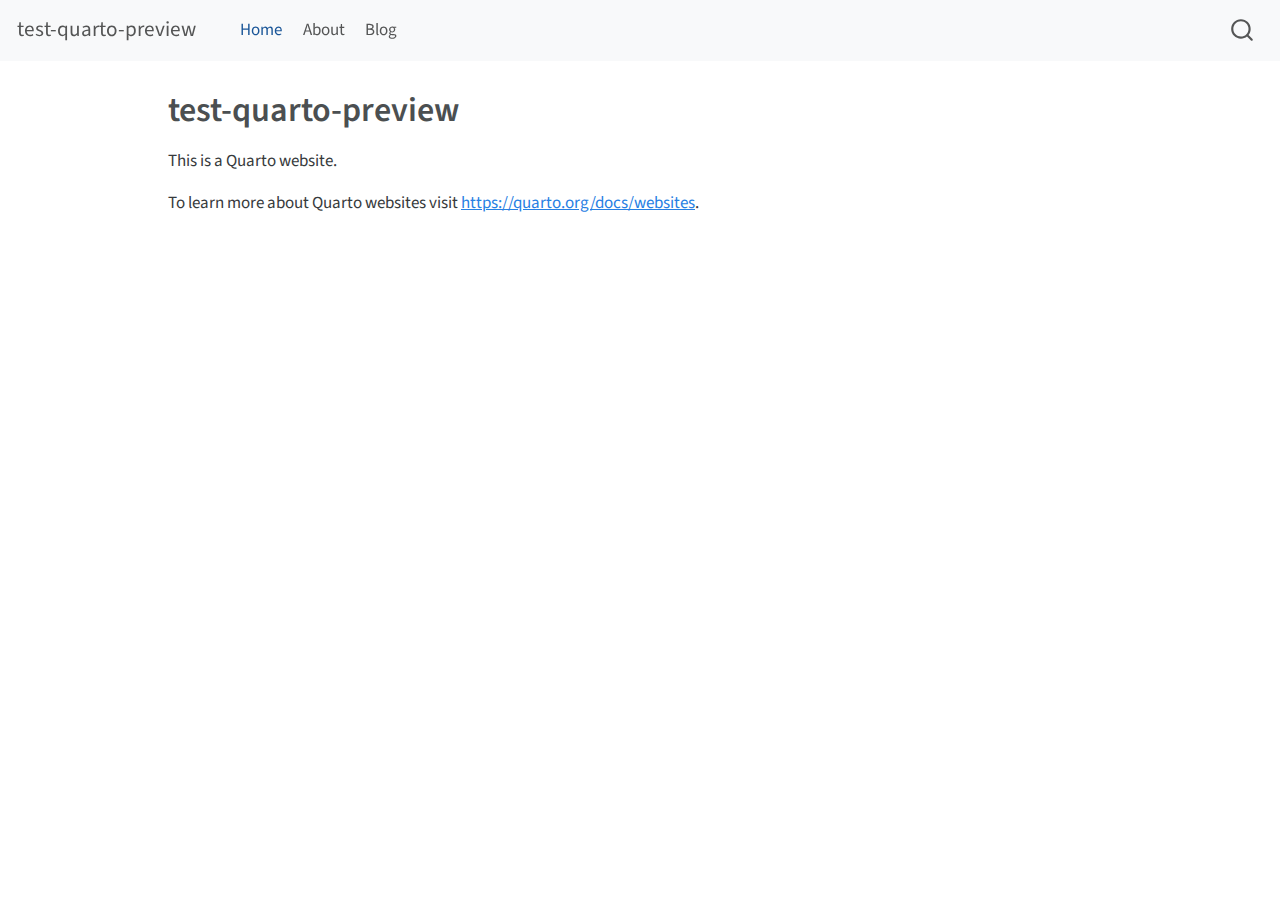
<file: index.html>
<!DOCTYPE html>
<html xmlns="http://www.w3.org/1999/xhtml" lang="en" xml:lang="en"><head>

<meta charset="utf-8">
<meta name="generator" content="quarto-1.4.30">

<meta name="viewport" content="width=device-width, initial-scale=1.0, user-scalable=yes">


<title>test-quarto-preview</title>
<style>
code{white-space: pre-wrap;}
span.smallcaps{font-variant: small-caps;}
div.columns{display: flex; gap: min(4vw, 1.5em);}
div.column{flex: auto; overflow-x: auto;}
div.hanging-indent{margin-left: 1.5em; text-indent: -1.5em;}
ul.task-list{list-style: none;}
ul.task-list li input[type="checkbox"] {
  width: 0.8em;
  margin: 0 0.8em 0.2em -1em; /* quarto-specific, see https://github.com/quarto-dev/quarto-cli/issues/4556 */ 
  vertical-align: middle;
}
</style>


<script src="site_libs/quarto-nav/quarto-nav.js"></script>
<script src="site_libs/quarto-nav/headroom.min.js"></script>
<script src="site_libs/clipboard/clipboard.min.js"></script>
<script src="site_libs/quarto-search/autocomplete.umd.js"></script>
<script src="site_libs/quarto-search/fuse.min.js"></script>
<script src="site_libs/quarto-search/quarto-search.js"></script>
<meta name="quarto:offset" content="./">
<script src="site_libs/quarto-html/quarto.js"></script>
<script src="site_libs/quarto-html/popper.min.js"></script>
<script src="site_libs/quarto-html/tippy.umd.min.js"></script>
<script src="site_libs/quarto-html/anchor.min.js"></script>
<link href="site_libs/quarto-html/tippy.css" rel="stylesheet">
<link href="site_libs/quarto-html/quarto-syntax-highlighting.css" rel="stylesheet" id="quarto-text-highlighting-styles">
<script src="site_libs/bootstrap/bootstrap.min.js"></script>
<link href="site_libs/bootstrap/bootstrap-icons.css" rel="stylesheet">
<link href="site_libs/bootstrap/bootstrap.min.css" rel="stylesheet" id="quarto-bootstrap" data-mode="light">
<script id="quarto-search-options" type="application/json">{
  "location": "navbar",
  "copy-button": false,
  "collapse-after": 3,
  "panel-placement": "end",
  "type": "overlay",
  "limit": 20,
  "language": {
    "search-no-results-text": "No results",
    "search-matching-documents-text": "matching documents",
    "search-copy-link-title": "Copy link to search",
    "search-hide-matches-text": "Hide additional matches",
    "search-more-match-text": "more match in this document",
    "search-more-matches-text": "more matches in this document",
    "search-clear-button-title": "Clear",
    "search-detached-cancel-button-title": "Cancel",
    "search-submit-button-title": "Submit"
  }
}</script>


<link rel="stylesheet" href="styles.css">
</head>

<body class="nav-fixed">

<div id="quarto-search-results"></div>
  <header id="quarto-header" class="headroom fixed-top">
    <nav class="navbar navbar-expand-lg navbar-dark ">
      <div class="navbar-container container-fluid">
      <div class="navbar-brand-container">
    <a class="navbar-brand" href="./index.html">
    <span class="navbar-title">test-quarto-preview</span>
    </a>
  </div>
            <div id="quarto-search" class="" title="Search"></div>
          <button class="navbar-toggler" type="button" data-bs-toggle="collapse" data-bs-target="#navbarCollapse" aria-controls="navbarCollapse" aria-expanded="false" aria-label="Toggle navigation" onclick="if (window.quartoToggleHeadroom) { window.quartoToggleHeadroom(); }">
  <span class="navbar-toggler-icon"></span>
</button>
          <div class="collapse navbar-collapse" id="navbarCollapse">
            <ul class="navbar-nav navbar-nav-scroll me-auto">
  <li class="nav-item">
    <a class="nav-link active" href="./index.html" rel="" target="" aria-current="page">
 <span class="menu-text">Home</span></a>
  </li>  
  <li class="nav-item">
    <a class="nav-link" href="./about.html" rel="" target="">
 <span class="menu-text">About</span></a>
  </li>  
  <li class="nav-item">
    <a class="nav-link" href="./blog.html" rel="" target="">
 <span class="menu-text">Blog</span></a>
  </li>  
</ul>
            <div class="quarto-navbar-tools ms-auto">
</div>
          </div> <!-- /navcollapse -->
      </div> <!-- /container-fluid -->
    </nav>
</header>
<!-- content -->
<div id="quarto-content" class="quarto-container page-columns page-rows-contents page-layout-article page-navbar">
<!-- sidebar -->
<!-- margin-sidebar -->
    <div id="quarto-margin-sidebar" class="sidebar margin-sidebar">
        
    </div>
<!-- main -->
<main class="content" id="quarto-document-content">

<header id="title-block-header" class="quarto-title-block default">
<div class="quarto-title">
<h1 class="title">test-quarto-preview</h1>
</div>



<div class="quarto-title-meta">

    
  
    
  </div>
  

</header>

<p>This is a Quarto website.</p>
<p>To learn more about Quarto websites visit <a href="https://quarto.org/docs/websites" class="uri">https://quarto.org/docs/websites</a>.</p>



</main> <!-- /main -->
<script id="quarto-html-after-body" type="application/javascript">
window.document.addEventListener("DOMContentLoaded", function (event) {
  const toggleBodyColorMode = (bsSheetEl) => {
    const mode = bsSheetEl.getAttribute("data-mode");
    const bodyEl = window.document.querySelector("body");
    if (mode === "dark") {
      bodyEl.classList.add("quarto-dark");
      bodyEl.classList.remove("quarto-light");
    } else {
      bodyEl.classList.add("quarto-light");
      bodyEl.classList.remove("quarto-dark");
    }
  }
  const toggleBodyColorPrimary = () => {
    const bsSheetEl = window.document.querySelector("link#quarto-bootstrap");
    if (bsSheetEl) {
      toggleBodyColorMode(bsSheetEl);
    }
  }
  toggleBodyColorPrimary();  
  const icon = "";
  const anchorJS = new window.AnchorJS();
  anchorJS.options = {
    placement: 'right',
    icon: icon
  };
  anchorJS.add('.anchored');
  const isCodeAnnotation = (el) => {
    for (const clz of el.classList) {
      if (clz.startsWith('code-annotation-')) {                     
        return true;
      }
    }
    return false;
  }
  const clipboard = new window.ClipboardJS('.code-copy-button', {
    text: function(trigger) {
      const codeEl = trigger.previousElementSibling.cloneNode(true);
      for (const childEl of codeEl.children) {
        if (isCodeAnnotation(childEl)) {
          childEl.remove();
        }
      }
      return codeEl.innerText;
    }
  });
  clipboard.on('success', function(e) {
    // button target
    const button = e.trigger;
    // don't keep focus
    button.blur();
    // flash "checked"
    button.classList.add('code-copy-button-checked');
    var currentTitle = button.getAttribute("title");
    button.setAttribute("title", "Copied!");
    let tooltip;
    if (window.bootstrap) {
      button.setAttribute("data-bs-toggle", "tooltip");
      button.setAttribute("data-bs-placement", "left");
      button.setAttribute("data-bs-title", "Copied!");
      tooltip = new bootstrap.Tooltip(button, 
        { trigger: "manual", 
          customClass: "code-copy-button-tooltip",
          offset: [0, -8]});
      tooltip.show();    
    }
    setTimeout(function() {
      if (tooltip) {
        tooltip.hide();
        button.removeAttribute("data-bs-title");
        button.removeAttribute("data-bs-toggle");
        button.removeAttribute("data-bs-placement");
      }
      button.setAttribute("title", currentTitle);
      button.classList.remove('code-copy-button-checked');
    }, 1000);
    // clear code selection
    e.clearSelection();
  });
  function tippyHover(el, contentFn) {
    const config = {
      allowHTML: true,
      content: contentFn,
      maxWidth: 500,
      delay: 100,
      arrow: false,
      appendTo: function(el) {
          return el.parentElement;
      },
      interactive: true,
      interactiveBorder: 10,
      theme: 'quarto',
      placement: 'bottom-start'
    };
    window.tippy(el, config); 
  }
  const noterefs = window.document.querySelectorAll('a[role="doc-noteref"]');
  for (var i=0; i<noterefs.length; i++) {
    const ref = noterefs[i];
    tippyHover(ref, function() {
      // use id or data attribute instead here
      let href = ref.getAttribute('data-footnote-href') || ref.getAttribute('href');
      try { href = new URL(href).hash; } catch {}
      const id = href.replace(/^#\/?/, "");
      const note = window.document.getElementById(id);
      return note.innerHTML;
    });
  }
  const xrefs = window.document.querySelectorAll('a.quarto-xref');
  for (var i=0; i<xrefs.length; i++) {
    const xref = xrefs[i];
    tippyHover(xref, function() {
      let href = xref.getAttribute('href');
      try { href = new URL(href).hash; } catch {}
      const id = href.replace(/^#\/?/, "");
      const note = window.document.getElementById(id);
      if (id.startsWith('sec-')) {
        // Special case sections, only their first couple elements
        const container = document.createElement("div");
        if (note.children.length > 2) {
          for (let i = 0; i < 2; i++) {
            container.appendChild(note.children[i].cloneNode(true));
          }
          return container.innerHTML
        } else {
          return note.innerHTML;
        }
      } else {
        return note.innerHTML;
      }
    });
  }
      let selectedAnnoteEl;
      const selectorForAnnotation = ( cell, annotation) => {
        let cellAttr = 'data-code-cell="' + cell + '"';
        let lineAttr = 'data-code-annotation="' +  annotation + '"';
        const selector = 'span[' + cellAttr + '][' + lineAttr + ']';
        return selector;
      }
      const selectCodeLines = (annoteEl) => {
        const doc = window.document;
        const targetCell = annoteEl.getAttribute("data-target-cell");
        const targetAnnotation = annoteEl.getAttribute("data-target-annotation");
        const annoteSpan = window.document.querySelector(selectorForAnnotation(targetCell, targetAnnotation));
        const lines = annoteSpan.getAttribute("data-code-lines").split(",");
        const lineIds = lines.map((line) => {
          return targetCell + "-" + line;
        })
        let top = null;
        let height = null;
        let parent = null;
        if (lineIds.length > 0) {
            //compute the position of the single el (top and bottom and make a div)
            const el = window.document.getElementById(lineIds[0]);
            top = el.offsetTop;
            height = el.offsetHeight;
            parent = el.parentElement.parentElement;
          if (lineIds.length > 1) {
            const lastEl = window.document.getElementById(lineIds[lineIds.length - 1]);
            const bottom = lastEl.offsetTop + lastEl.offsetHeight;
            height = bottom - top;
          }
          if (top !== null && height !== null && parent !== null) {
            // cook up a div (if necessary) and position it 
            let div = window.document.getElementById("code-annotation-line-highlight");
            if (div === null) {
              div = window.document.createElement("div");
              div.setAttribute("id", "code-annotation-line-highlight");
              div.style.position = 'absolute';
              parent.appendChild(div);
            }
            div.style.top = top - 2 + "px";
            div.style.height = height + 4 + "px";
            let gutterDiv = window.document.getElementById("code-annotation-line-highlight-gutter");
            if (gutterDiv === null) {
              gutterDiv = window.document.createElement("div");
              gutterDiv.setAttribute("id", "code-annotation-line-highlight-gutter");
              gutterDiv.style.position = 'absolute';
              const codeCell = window.document.getElementById(targetCell);
              const gutter = codeCell.querySelector('.code-annotation-gutter');
              gutter.appendChild(gutterDiv);
            }
            gutterDiv.style.top = top - 2 + "px";
            gutterDiv.style.height = height + 4 + "px";
          }
          selectedAnnoteEl = annoteEl;
        }
      };
      const unselectCodeLines = () => {
        const elementsIds = ["code-annotation-line-highlight", "code-annotation-line-highlight-gutter"];
        elementsIds.forEach((elId) => {
          const div = window.document.getElementById(elId);
          if (div) {
            div.remove();
          }
        });
        selectedAnnoteEl = undefined;
      };
      // Attach click handler to the DT
      const annoteDls = window.document.querySelectorAll('dt[data-target-cell]');
      for (const annoteDlNode of annoteDls) {
        annoteDlNode.addEventListener('click', (event) => {
          const clickedEl = event.target;
          if (clickedEl !== selectedAnnoteEl) {
            unselectCodeLines();
            const activeEl = window.document.querySelector('dt[data-target-cell].code-annotation-active');
            if (activeEl) {
              activeEl.classList.remove('code-annotation-active');
            }
            selectCodeLines(clickedEl);
            clickedEl.classList.add('code-annotation-active');
          } else {
            // Unselect the line
            unselectCodeLines();
            clickedEl.classList.remove('code-annotation-active');
          }
        });
      }
  const findCites = (el) => {
    const parentEl = el.parentElement;
    if (parentEl) {
      const cites = parentEl.dataset.cites;
      if (cites) {
        return {
          el,
          cites: cites.split(' ')
        };
      } else {
        return findCites(el.parentElement)
      }
    } else {
      return undefined;
    }
  };
  var bibliorefs = window.document.querySelectorAll('a[role="doc-biblioref"]');
  for (var i=0; i<bibliorefs.length; i++) {
    const ref = bibliorefs[i];
    const citeInfo = findCites(ref);
    if (citeInfo) {
      tippyHover(citeInfo.el, function() {
        var popup = window.document.createElement('div');
        citeInfo.cites.forEach(function(cite) {
          var citeDiv = window.document.createElement('div');
          citeDiv.classList.add('hanging-indent');
          citeDiv.classList.add('csl-entry');
          var biblioDiv = window.document.getElementById('ref-' + cite);
          if (biblioDiv) {
            citeDiv.innerHTML = biblioDiv.innerHTML;
          }
          popup.appendChild(citeDiv);
        });
        return popup.innerHTML;
      });
    }
  }
});
</script>
</div> <!-- /content -->



</body></html>
</file>
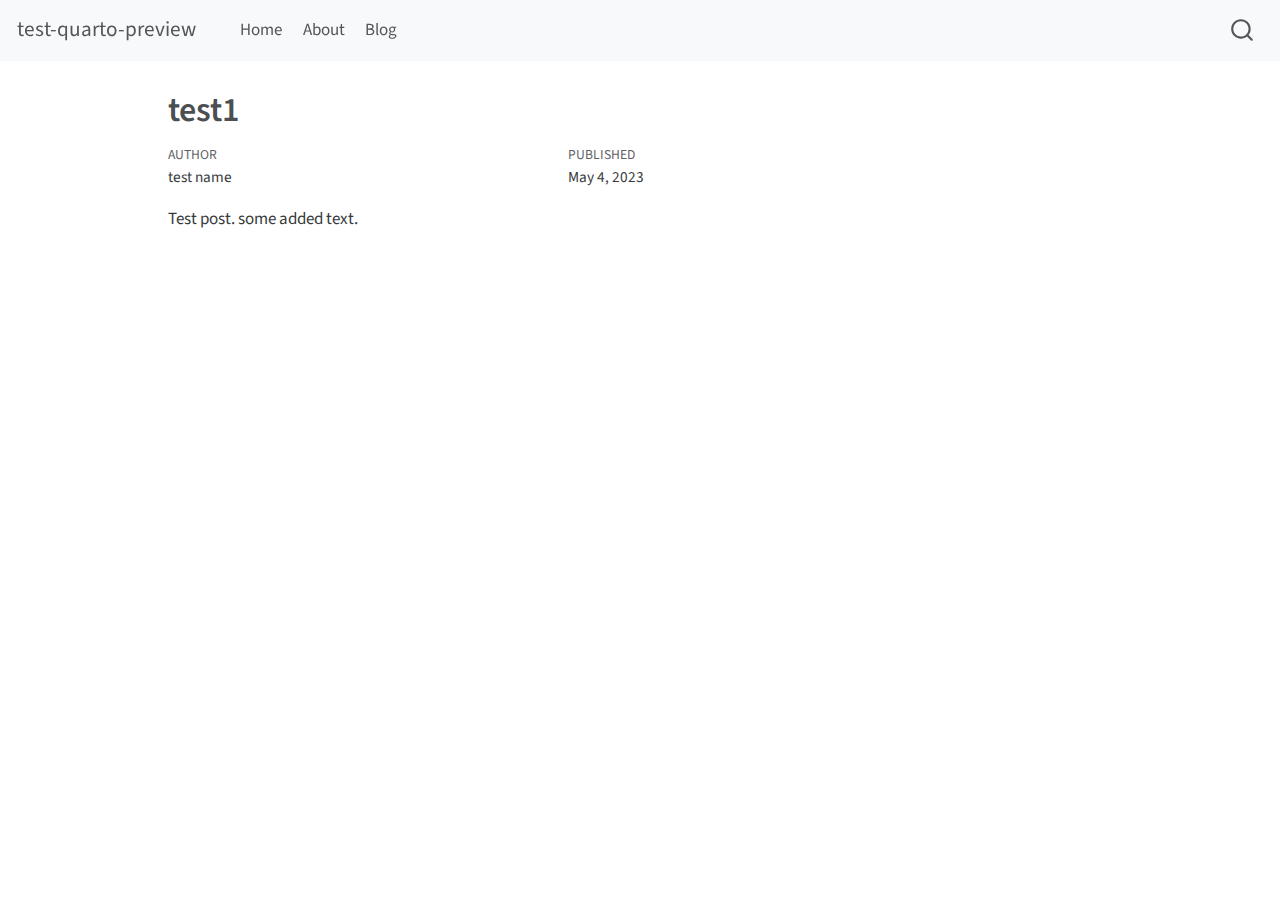
<file: posts/testpost/index.html>
<!DOCTYPE html>
<html xmlns="http://www.w3.org/1999/xhtml" lang="en" xml:lang="en"><head>

<meta charset="utf-8">
<meta name="generator" content="quarto-1.4.30">

<meta name="viewport" content="width=device-width, initial-scale=1.0, user-scalable=yes">

<meta name="author" content="test name">
<meta name="dcterms.date" content="2023-05-04">

<title>test-quarto-preview - test1</title>
<style>
code{white-space: pre-wrap;}
span.smallcaps{font-variant: small-caps;}
div.columns{display: flex; gap: min(4vw, 1.5em);}
div.column{flex: auto; overflow-x: auto;}
div.hanging-indent{margin-left: 1.5em; text-indent: -1.5em;}
ul.task-list{list-style: none;}
ul.task-list li input[type="checkbox"] {
  width: 0.8em;
  margin: 0 0.8em 0.2em -1em; /* quarto-specific, see https://github.com/quarto-dev/quarto-cli/issues/4556 */ 
  vertical-align: middle;
}
</style>


<script src="../../site_libs/quarto-nav/quarto-nav.js"></script>
<script src="../../site_libs/quarto-nav/headroom.min.js"></script>
<script src="../../site_libs/clipboard/clipboard.min.js"></script>
<script src="../../site_libs/quarto-search/autocomplete.umd.js"></script>
<script src="../../site_libs/quarto-search/fuse.min.js"></script>
<script src="../../site_libs/quarto-search/quarto-search.js"></script>
<meta name="quarto:offset" content="../../">
<script src="../../site_libs/quarto-html/quarto.js"></script>
<script src="../../site_libs/quarto-html/popper.min.js"></script>
<script src="../../site_libs/quarto-html/tippy.umd.min.js"></script>
<script src="../../site_libs/quarto-html/anchor.min.js"></script>
<link href="../../site_libs/quarto-html/tippy.css" rel="stylesheet">
<link href="../../site_libs/quarto-html/quarto-syntax-highlighting.css" rel="stylesheet" id="quarto-text-highlighting-styles">
<script src="../../site_libs/bootstrap/bootstrap.min.js"></script>
<link href="../../site_libs/bootstrap/bootstrap-icons.css" rel="stylesheet">
<link href="../../site_libs/bootstrap/bootstrap.min.css" rel="stylesheet" id="quarto-bootstrap" data-mode="light">
<script id="quarto-search-options" type="application/json">{
  "location": "navbar",
  "copy-button": false,
  "collapse-after": 3,
  "panel-placement": "end",
  "type": "overlay",
  "limit": 20,
  "language": {
    "search-no-results-text": "No results",
    "search-matching-documents-text": "matching documents",
    "search-copy-link-title": "Copy link to search",
    "search-hide-matches-text": "Hide additional matches",
    "search-more-match-text": "more match in this document",
    "search-more-matches-text": "more matches in this document",
    "search-clear-button-title": "Clear",
    "search-detached-cancel-button-title": "Cancel",
    "search-submit-button-title": "Submit"
  }
}</script>


<link rel="stylesheet" href="../../styles.css">
</head>

<body class="nav-fixed">

<div id="quarto-search-results"></div>
  <header id="quarto-header" class="headroom fixed-top">
    <nav class="navbar navbar-expand-lg navbar-dark ">
      <div class="navbar-container container-fluid">
      <div class="navbar-brand-container">
    <a class="navbar-brand" href="../../index.html">
    <span class="navbar-title">test-quarto-preview</span>
    </a>
  </div>
            <div id="quarto-search" class="" title="Search"></div>
          <button class="navbar-toggler" type="button" data-bs-toggle="collapse" data-bs-target="#navbarCollapse" aria-controls="navbarCollapse" aria-expanded="false" aria-label="Toggle navigation" onclick="if (window.quartoToggleHeadroom) { window.quartoToggleHeadroom(); }">
  <span class="navbar-toggler-icon"></span>
</button>
          <div class="collapse navbar-collapse" id="navbarCollapse">
            <ul class="navbar-nav navbar-nav-scroll me-auto">
  <li class="nav-item">
    <a class="nav-link" href="../../index.html" rel="" target="">
 <span class="menu-text">Home</span></a>
  </li>  
  <li class="nav-item">
    <a class="nav-link" href="../../about.html" rel="" target="">
 <span class="menu-text">About</span></a>
  </li>  
  <li class="nav-item">
    <a class="nav-link" href="../../blog.html" rel="" target="">
 <span class="menu-text">Blog</span></a>
  </li>  
</ul>
            <div class="quarto-navbar-tools ms-auto">
</div>
          </div> <!-- /navcollapse -->
      </div> <!-- /container-fluid -->
    </nav>
</header>
<!-- content -->
<div id="quarto-content" class="quarto-container page-columns page-rows-contents page-layout-article page-navbar">
<!-- sidebar -->
<!-- margin-sidebar -->
    <div id="quarto-margin-sidebar" class="sidebar margin-sidebar">
        
    </div>
<!-- main -->
<main class="content" id="quarto-document-content">

<header id="title-block-header" class="quarto-title-block default">
<div class="quarto-title">
<h1 class="title">test1</h1>
</div>



<div class="quarto-title-meta">

    <div>
    <div class="quarto-title-meta-heading">Author</div>
    <div class="quarto-title-meta-contents">
             <p>test name </p>
          </div>
  </div>
    
    <div>
    <div class="quarto-title-meta-heading">Published</div>
    <div class="quarto-title-meta-contents">
      <p class="date">May 4, 2023</p>
    </div>
  </div>
  
    
  </div>
  

</header>

<p>Test post. some added text.</p>



</main> <!-- /main -->
<script id="quarto-html-after-body" type="application/javascript">
window.document.addEventListener("DOMContentLoaded", function (event) {
  const toggleBodyColorMode = (bsSheetEl) => {
    const mode = bsSheetEl.getAttribute("data-mode");
    const bodyEl = window.document.querySelector("body");
    if (mode === "dark") {
      bodyEl.classList.add("quarto-dark");
      bodyEl.classList.remove("quarto-light");
    } else {
      bodyEl.classList.add("quarto-light");
      bodyEl.classList.remove("quarto-dark");
    }
  }
  const toggleBodyColorPrimary = () => {
    const bsSheetEl = window.document.querySelector("link#quarto-bootstrap");
    if (bsSheetEl) {
      toggleBodyColorMode(bsSheetEl);
    }
  }
  toggleBodyColorPrimary();  
  const icon = "";
  const anchorJS = new window.AnchorJS();
  anchorJS.options = {
    placement: 'right',
    icon: icon
  };
  anchorJS.add('.anchored');
  const isCodeAnnotation = (el) => {
    for (const clz of el.classList) {
      if (clz.startsWith('code-annotation-')) {                     
        return true;
      }
    }
    return false;
  }
  const clipboard = new window.ClipboardJS('.code-copy-button', {
    text: function(trigger) {
      const codeEl = trigger.previousElementSibling.cloneNode(true);
      for (const childEl of codeEl.children) {
        if (isCodeAnnotation(childEl)) {
          childEl.remove();
        }
      }
      return codeEl.innerText;
    }
  });
  clipboard.on('success', function(e) {
    // button target
    const button = e.trigger;
    // don't keep focus
    button.blur();
    // flash "checked"
    button.classList.add('code-copy-button-checked');
    var currentTitle = button.getAttribute("title");
    button.setAttribute("title", "Copied!");
    let tooltip;
    if (window.bootstrap) {
      button.setAttribute("data-bs-toggle", "tooltip");
      button.setAttribute("data-bs-placement", "left");
      button.setAttribute("data-bs-title", "Copied!");
      tooltip = new bootstrap.Tooltip(button, 
        { trigger: "manual", 
          customClass: "code-copy-button-tooltip",
          offset: [0, -8]});
      tooltip.show();    
    }
    setTimeout(function() {
      if (tooltip) {
        tooltip.hide();
        button.removeAttribute("data-bs-title");
        button.removeAttribute("data-bs-toggle");
        button.removeAttribute("data-bs-placement");
      }
      button.setAttribute("title", currentTitle);
      button.classList.remove('code-copy-button-checked');
    }, 1000);
    // clear code selection
    e.clearSelection();
  });
  function tippyHover(el, contentFn) {
    const config = {
      allowHTML: true,
      content: contentFn,
      maxWidth: 500,
      delay: 100,
      arrow: false,
      appendTo: function(el) {
          return el.parentElement;
      },
      interactive: true,
      interactiveBorder: 10,
      theme: 'quarto',
      placement: 'bottom-start'
    };
    window.tippy(el, config); 
  }
  const noterefs = window.document.querySelectorAll('a[role="doc-noteref"]');
  for (var i=0; i<noterefs.length; i++) {
    const ref = noterefs[i];
    tippyHover(ref, function() {
      // use id or data attribute instead here
      let href = ref.getAttribute('data-footnote-href') || ref.getAttribute('href');
      try { href = new URL(href).hash; } catch {}
      const id = href.replace(/^#\/?/, "");
      const note = window.document.getElementById(id);
      return note.innerHTML;
    });
  }
  const xrefs = window.document.querySelectorAll('a.quarto-xref');
  for (var i=0; i<xrefs.length; i++) {
    const xref = xrefs[i];
    tippyHover(xref, function() {
      let href = xref.getAttribute('href');
      try { href = new URL(href).hash; } catch {}
      const id = href.replace(/^#\/?/, "");
      const note = window.document.getElementById(id);
      if (id.startsWith('sec-')) {
        // Special case sections, only their first couple elements
        const container = document.createElement("div");
        if (note.children.length > 2) {
          for (let i = 0; i < 2; i++) {
            container.appendChild(note.children[i].cloneNode(true));
          }
          return container.innerHTML
        } else {
          return note.innerHTML;
        }
      } else {
        return note.innerHTML;
      }
    });
  }
      let selectedAnnoteEl;
      const selectorForAnnotation = ( cell, annotation) => {
        let cellAttr = 'data-code-cell="' + cell + '"';
        let lineAttr = 'data-code-annotation="' +  annotation + '"';
        const selector = 'span[' + cellAttr + '][' + lineAttr + ']';
        return selector;
      }
      const selectCodeLines = (annoteEl) => {
        const doc = window.document;
        const targetCell = annoteEl.getAttribute("data-target-cell");
        const targetAnnotation = annoteEl.getAttribute("data-target-annotation");
        const annoteSpan = window.document.querySelector(selectorForAnnotation(targetCell, targetAnnotation));
        const lines = annoteSpan.getAttribute("data-code-lines").split(",");
        const lineIds = lines.map((line) => {
          return targetCell + "-" + line;
        })
        let top = null;
        let height = null;
        let parent = null;
        if (lineIds.length > 0) {
            //compute the position of the single el (top and bottom and make a div)
            const el = window.document.getElementById(lineIds[0]);
            top = el.offsetTop;
            height = el.offsetHeight;
            parent = el.parentElement.parentElement;
          if (lineIds.length > 1) {
            const lastEl = window.document.getElementById(lineIds[lineIds.length - 1]);
            const bottom = lastEl.offsetTop + lastEl.offsetHeight;
            height = bottom - top;
          }
          if (top !== null && height !== null && parent !== null) {
            // cook up a div (if necessary) and position it 
            let div = window.document.getElementById("code-annotation-line-highlight");
            if (div === null) {
              div = window.document.createElement("div");
              div.setAttribute("id", "code-annotation-line-highlight");
              div.style.position = 'absolute';
              parent.appendChild(div);
            }
            div.style.top = top - 2 + "px";
            div.style.height = height + 4 + "px";
            let gutterDiv = window.document.getElementById("code-annotation-line-highlight-gutter");
            if (gutterDiv === null) {
              gutterDiv = window.document.createElement("div");
              gutterDiv.setAttribute("id", "code-annotation-line-highlight-gutter");
              gutterDiv.style.position = 'absolute';
              const codeCell = window.document.getElementById(targetCell);
              const gutter = codeCell.querySelector('.code-annotation-gutter');
              gutter.appendChild(gutterDiv);
            }
            gutterDiv.style.top = top - 2 + "px";
            gutterDiv.style.height = height + 4 + "px";
          }
          selectedAnnoteEl = annoteEl;
        }
      };
      const unselectCodeLines = () => {
        const elementsIds = ["code-annotation-line-highlight", "code-annotation-line-highlight-gutter"];
        elementsIds.forEach((elId) => {
          const div = window.document.getElementById(elId);
          if (div) {
            div.remove();
          }
        });
        selectedAnnoteEl = undefined;
      };
      // Attach click handler to the DT
      const annoteDls = window.document.querySelectorAll('dt[data-target-cell]');
      for (const annoteDlNode of annoteDls) {
        annoteDlNode.addEventListener('click', (event) => {
          const clickedEl = event.target;
          if (clickedEl !== selectedAnnoteEl) {
            unselectCodeLines();
            const activeEl = window.document.querySelector('dt[data-target-cell].code-annotation-active');
            if (activeEl) {
              activeEl.classList.remove('code-annotation-active');
            }
            selectCodeLines(clickedEl);
            clickedEl.classList.add('code-annotation-active');
          } else {
            // Unselect the line
            unselectCodeLines();
            clickedEl.classList.remove('code-annotation-active');
          }
        });
      }
  const findCites = (el) => {
    const parentEl = el.parentElement;
    if (parentEl) {
      const cites = parentEl.dataset.cites;
      if (cites) {
        return {
          el,
          cites: cites.split(' ')
        };
      } else {
        return findCites(el.parentElement)
      }
    } else {
      return undefined;
    }
  };
  var bibliorefs = window.document.querySelectorAll('a[role="doc-biblioref"]');
  for (var i=0; i<bibliorefs.length; i++) {
    const ref = bibliorefs[i];
    const citeInfo = findCites(ref);
    if (citeInfo) {
      tippyHover(citeInfo.el, function() {
        var popup = window.document.createElement('div');
        citeInfo.cites.forEach(function(cite) {
          var citeDiv = window.document.createElement('div');
          citeDiv.classList.add('hanging-indent');
          citeDiv.classList.add('csl-entry');
          var biblioDiv = window.document.getElementById('ref-' + cite);
          if (biblioDiv) {
            citeDiv.innerHTML = biblioDiv.innerHTML;
          }
          popup.appendChild(citeDiv);
        });
        return popup.innerHTML;
      });
    }
  }
});
</script>
</div> <!-- /content -->



</body></html>
</file>
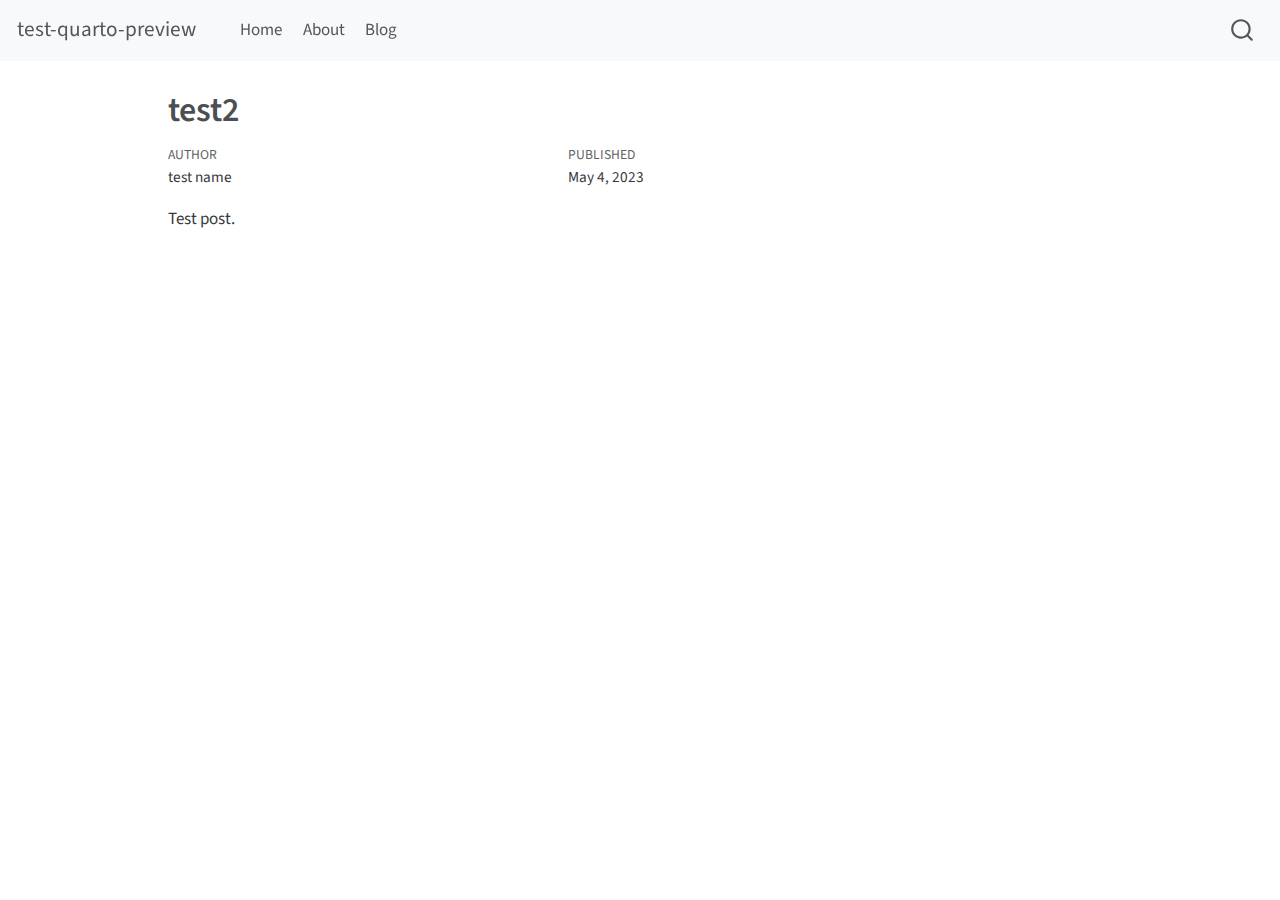
<file: posts/testpost2/index.html>
<!DOCTYPE html>
<html xmlns="http://www.w3.org/1999/xhtml" lang="en" xml:lang="en"><head>

<meta charset="utf-8">
<meta name="generator" content="quarto-1.4.30">

<meta name="viewport" content="width=device-width, initial-scale=1.0, user-scalable=yes">

<meta name="author" content="test name">
<meta name="dcterms.date" content="2023-05-04">

<title>test-quarto-preview - test2</title>
<style>
code{white-space: pre-wrap;}
span.smallcaps{font-variant: small-caps;}
div.columns{display: flex; gap: min(4vw, 1.5em);}
div.column{flex: auto; overflow-x: auto;}
div.hanging-indent{margin-left: 1.5em; text-indent: -1.5em;}
ul.task-list{list-style: none;}
ul.task-list li input[type="checkbox"] {
  width: 0.8em;
  margin: 0 0.8em 0.2em -1em; /* quarto-specific, see https://github.com/quarto-dev/quarto-cli/issues/4556 */ 
  vertical-align: middle;
}
</style>


<script src="../../site_libs/quarto-nav/quarto-nav.js"></script>
<script src="../../site_libs/quarto-nav/headroom.min.js"></script>
<script src="../../site_libs/clipboard/clipboard.min.js"></script>
<script src="../../site_libs/quarto-search/autocomplete.umd.js"></script>
<script src="../../site_libs/quarto-search/fuse.min.js"></script>
<script src="../../site_libs/quarto-search/quarto-search.js"></script>
<meta name="quarto:offset" content="../../">
<script src="../../site_libs/quarto-html/quarto.js"></script>
<script src="../../site_libs/quarto-html/popper.min.js"></script>
<script src="../../site_libs/quarto-html/tippy.umd.min.js"></script>
<script src="../../site_libs/quarto-html/anchor.min.js"></script>
<link href="../../site_libs/quarto-html/tippy.css" rel="stylesheet">
<link href="../../site_libs/quarto-html/quarto-syntax-highlighting.css" rel="stylesheet" id="quarto-text-highlighting-styles">
<script src="../../site_libs/bootstrap/bootstrap.min.js"></script>
<link href="../../site_libs/bootstrap/bootstrap-icons.css" rel="stylesheet">
<link href="../../site_libs/bootstrap/bootstrap.min.css" rel="stylesheet" id="quarto-bootstrap" data-mode="light">
<script id="quarto-search-options" type="application/json">{
  "location": "navbar",
  "copy-button": false,
  "collapse-after": 3,
  "panel-placement": "end",
  "type": "overlay",
  "limit": 20,
  "language": {
    "search-no-results-text": "No results",
    "search-matching-documents-text": "matching documents",
    "search-copy-link-title": "Copy link to search",
    "search-hide-matches-text": "Hide additional matches",
    "search-more-match-text": "more match in this document",
    "search-more-matches-text": "more matches in this document",
    "search-clear-button-title": "Clear",
    "search-detached-cancel-button-title": "Cancel",
    "search-submit-button-title": "Submit"
  }
}</script>


<link rel="stylesheet" href="../../styles.css">
</head>

<body class="nav-fixed">

<div id="quarto-search-results"></div>
  <header id="quarto-header" class="headroom fixed-top">
    <nav class="navbar navbar-expand-lg navbar-dark ">
      <div class="navbar-container container-fluid">
      <div class="navbar-brand-container">
    <a class="navbar-brand" href="../../index.html">
    <span class="navbar-title">test-quarto-preview</span>
    </a>
  </div>
            <div id="quarto-search" class="" title="Search"></div>
          <button class="navbar-toggler" type="button" data-bs-toggle="collapse" data-bs-target="#navbarCollapse" aria-controls="navbarCollapse" aria-expanded="false" aria-label="Toggle navigation" onclick="if (window.quartoToggleHeadroom) { window.quartoToggleHeadroom(); }">
  <span class="navbar-toggler-icon"></span>
</button>
          <div class="collapse navbar-collapse" id="navbarCollapse">
            <ul class="navbar-nav navbar-nav-scroll me-auto">
  <li class="nav-item">
    <a class="nav-link" href="../../index.html" rel="" target="">
 <span class="menu-text">Home</span></a>
  </li>  
  <li class="nav-item">
    <a class="nav-link" href="../../about.html" rel="" target="">
 <span class="menu-text">About</span></a>
  </li>  
  <li class="nav-item">
    <a class="nav-link" href="../../blog.html" rel="" target="">
 <span class="menu-text">Blog</span></a>
  </li>  
</ul>
            <div class="quarto-navbar-tools ms-auto">
</div>
          </div> <!-- /navcollapse -->
      </div> <!-- /container-fluid -->
    </nav>
</header>
<!-- content -->
<div id="quarto-content" class="quarto-container page-columns page-rows-contents page-layout-article page-navbar">
<!-- sidebar -->
<!-- margin-sidebar -->
    <div id="quarto-margin-sidebar" class="sidebar margin-sidebar">
        
    </div>
<!-- main -->
<main class="content" id="quarto-document-content">

<header id="title-block-header" class="quarto-title-block default">
<div class="quarto-title">
<h1 class="title">test2</h1>
</div>



<div class="quarto-title-meta">

    <div>
    <div class="quarto-title-meta-heading">Author</div>
    <div class="quarto-title-meta-contents">
             <p>test name </p>
          </div>
  </div>
    
    <div>
    <div class="quarto-title-meta-heading">Published</div>
    <div class="quarto-title-meta-contents">
      <p class="date">May 4, 2023</p>
    </div>
  </div>
  
    
  </div>
  

</header>

<p>Test post.</p>



</main> <!-- /main -->
<script id="quarto-html-after-body" type="application/javascript">
window.document.addEventListener("DOMContentLoaded", function (event) {
  const toggleBodyColorMode = (bsSheetEl) => {
    const mode = bsSheetEl.getAttribute("data-mode");
    const bodyEl = window.document.querySelector("body");
    if (mode === "dark") {
      bodyEl.classList.add("quarto-dark");
      bodyEl.classList.remove("quarto-light");
    } else {
      bodyEl.classList.add("quarto-light");
      bodyEl.classList.remove("quarto-dark");
    }
  }
  const toggleBodyColorPrimary = () => {
    const bsSheetEl = window.document.querySelector("link#quarto-bootstrap");
    if (bsSheetEl) {
      toggleBodyColorMode(bsSheetEl);
    }
  }
  toggleBodyColorPrimary();  
  const icon = "";
  const anchorJS = new window.AnchorJS();
  anchorJS.options = {
    placement: 'right',
    icon: icon
  };
  anchorJS.add('.anchored');
  const isCodeAnnotation = (el) => {
    for (const clz of el.classList) {
      if (clz.startsWith('code-annotation-')) {                     
        return true;
      }
    }
    return false;
  }
  const clipboard = new window.ClipboardJS('.code-copy-button', {
    text: function(trigger) {
      const codeEl = trigger.previousElementSibling.cloneNode(true);
      for (const childEl of codeEl.children) {
        if (isCodeAnnotation(childEl)) {
          childEl.remove();
        }
      }
      return codeEl.innerText;
    }
  });
  clipboard.on('success', function(e) {
    // button target
    const button = e.trigger;
    // don't keep focus
    button.blur();
    // flash "checked"
    button.classList.add('code-copy-button-checked');
    var currentTitle = button.getAttribute("title");
    button.setAttribute("title", "Copied!");
    let tooltip;
    if (window.bootstrap) {
      button.setAttribute("data-bs-toggle", "tooltip");
      button.setAttribute("data-bs-placement", "left");
      button.setAttribute("data-bs-title", "Copied!");
      tooltip = new bootstrap.Tooltip(button, 
        { trigger: "manual", 
          customClass: "code-copy-button-tooltip",
          offset: [0, -8]});
      tooltip.show();    
    }
    setTimeout(function() {
      if (tooltip) {
        tooltip.hide();
        button.removeAttribute("data-bs-title");
        button.removeAttribute("data-bs-toggle");
        button.removeAttribute("data-bs-placement");
      }
      button.setAttribute("title", currentTitle);
      button.classList.remove('code-copy-button-checked');
    }, 1000);
    // clear code selection
    e.clearSelection();
  });
  function tippyHover(el, contentFn) {
    const config = {
      allowHTML: true,
      content: contentFn,
      maxWidth: 500,
      delay: 100,
      arrow: false,
      appendTo: function(el) {
          return el.parentElement;
      },
      interactive: true,
      interactiveBorder: 10,
      theme: 'quarto',
      placement: 'bottom-start'
    };
    window.tippy(el, config); 
  }
  const noterefs = window.document.querySelectorAll('a[role="doc-noteref"]');
  for (var i=0; i<noterefs.length; i++) {
    const ref = noterefs[i];
    tippyHover(ref, function() {
      // use id or data attribute instead here
      let href = ref.getAttribute('data-footnote-href') || ref.getAttribute('href');
      try { href = new URL(href).hash; } catch {}
      const id = href.replace(/^#\/?/, "");
      const note = window.document.getElementById(id);
      return note.innerHTML;
    });
  }
  const xrefs = window.document.querySelectorAll('a.quarto-xref');
  for (var i=0; i<xrefs.length; i++) {
    const xref = xrefs[i];
    tippyHover(xref, function() {
      let href = xref.getAttribute('href');
      try { href = new URL(href).hash; } catch {}
      const id = href.replace(/^#\/?/, "");
      const note = window.document.getElementById(id);
      if (id.startsWith('sec-')) {
        // Special case sections, only their first couple elements
        const container = document.createElement("div");
        if (note.children.length > 2) {
          for (let i = 0; i < 2; i++) {
            container.appendChild(note.children[i].cloneNode(true));
          }
          return container.innerHTML
        } else {
          return note.innerHTML;
        }
      } else {
        return note.innerHTML;
      }
    });
  }
      let selectedAnnoteEl;
      const selectorForAnnotation = ( cell, annotation) => {
        let cellAttr = 'data-code-cell="' + cell + '"';
        let lineAttr = 'data-code-annotation="' +  annotation + '"';
        const selector = 'span[' + cellAttr + '][' + lineAttr + ']';
        return selector;
      }
      const selectCodeLines = (annoteEl) => {
        const doc = window.document;
        const targetCell = annoteEl.getAttribute("data-target-cell");
        const targetAnnotation = annoteEl.getAttribute("data-target-annotation");
        const annoteSpan = window.document.querySelector(selectorForAnnotation(targetCell, targetAnnotation));
        const lines = annoteSpan.getAttribute("data-code-lines").split(",");
        const lineIds = lines.map((line) => {
          return targetCell + "-" + line;
        })
        let top = null;
        let height = null;
        let parent = null;
        if (lineIds.length > 0) {
            //compute the position of the single el (top and bottom and make a div)
            const el = window.document.getElementById(lineIds[0]);
            top = el.offsetTop;
            height = el.offsetHeight;
            parent = el.parentElement.parentElement;
          if (lineIds.length > 1) {
            const lastEl = window.document.getElementById(lineIds[lineIds.length - 1]);
            const bottom = lastEl.offsetTop + lastEl.offsetHeight;
            height = bottom - top;
          }
          if (top !== null && height !== null && parent !== null) {
            // cook up a div (if necessary) and position it 
            let div = window.document.getElementById("code-annotation-line-highlight");
            if (div === null) {
              div = window.document.createElement("div");
              div.setAttribute("id", "code-annotation-line-highlight");
              div.style.position = 'absolute';
              parent.appendChild(div);
            }
            div.style.top = top - 2 + "px";
            div.style.height = height + 4 + "px";
            let gutterDiv = window.document.getElementById("code-annotation-line-highlight-gutter");
            if (gutterDiv === null) {
              gutterDiv = window.document.createElement("div");
              gutterDiv.setAttribute("id", "code-annotation-line-highlight-gutter");
              gutterDiv.style.position = 'absolute';
              const codeCell = window.document.getElementById(targetCell);
              const gutter = codeCell.querySelector('.code-annotation-gutter');
              gutter.appendChild(gutterDiv);
            }
            gutterDiv.style.top = top - 2 + "px";
            gutterDiv.style.height = height + 4 + "px";
          }
          selectedAnnoteEl = annoteEl;
        }
      };
      const unselectCodeLines = () => {
        const elementsIds = ["code-annotation-line-highlight", "code-annotation-line-highlight-gutter"];
        elementsIds.forEach((elId) => {
          const div = window.document.getElementById(elId);
          if (div) {
            div.remove();
          }
        });
        selectedAnnoteEl = undefined;
      };
      // Attach click handler to the DT
      const annoteDls = window.document.querySelectorAll('dt[data-target-cell]');
      for (const annoteDlNode of annoteDls) {
        annoteDlNode.addEventListener('click', (event) => {
          const clickedEl = event.target;
          if (clickedEl !== selectedAnnoteEl) {
            unselectCodeLines();
            const activeEl = window.document.querySelector('dt[data-target-cell].code-annotation-active');
            if (activeEl) {
              activeEl.classList.remove('code-annotation-active');
            }
            selectCodeLines(clickedEl);
            clickedEl.classList.add('code-annotation-active');
          } else {
            // Unselect the line
            unselectCodeLines();
            clickedEl.classList.remove('code-annotation-active');
          }
        });
      }
  const findCites = (el) => {
    const parentEl = el.parentElement;
    if (parentEl) {
      const cites = parentEl.dataset.cites;
      if (cites) {
        return {
          el,
          cites: cites.split(' ')
        };
      } else {
        return findCites(el.parentElement)
      }
    } else {
      return undefined;
    }
  };
  var bibliorefs = window.document.querySelectorAll('a[role="doc-biblioref"]');
  for (var i=0; i<bibliorefs.length; i++) {
    const ref = bibliorefs[i];
    const citeInfo = findCites(ref);
    if (citeInfo) {
      tippyHover(citeInfo.el, function() {
        var popup = window.document.createElement('div');
        citeInfo.cites.forEach(function(cite) {
          var citeDiv = window.document.createElement('div');
          citeDiv.classList.add('hanging-indent');
          citeDiv.classList.add('csl-entry');
          var biblioDiv = window.document.getElementById('ref-' + cite);
          if (biblioDiv) {
            citeDiv.innerHTML = biblioDiv.innerHTML;
          }
          popup.appendChild(citeDiv);
        });
        return popup.innerHTML;
      });
    }
  }
});
</script>
</div> <!-- /content -->



</body></html>
</file>
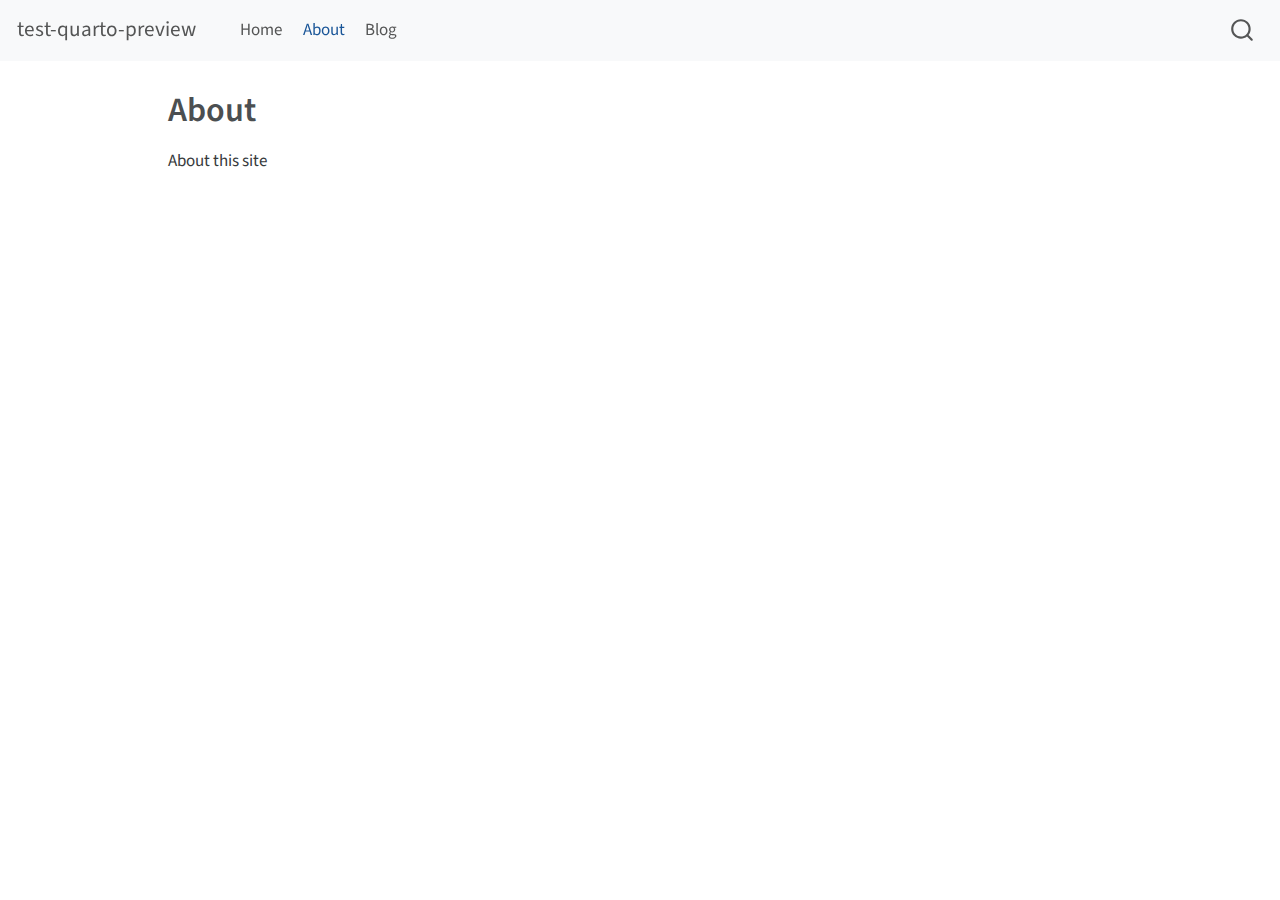
<file: about.html>
<!DOCTYPE html>
<html xmlns="http://www.w3.org/1999/xhtml" lang="en" xml:lang="en"><head>

<meta charset="utf-8">
<meta name="generator" content="quarto-1.4.30">

<meta name="viewport" content="width=device-width, initial-scale=1.0, user-scalable=yes">


<title>test-quarto-preview - About</title>
<style>
code{white-space: pre-wrap;}
span.smallcaps{font-variant: small-caps;}
div.columns{display: flex; gap: min(4vw, 1.5em);}
div.column{flex: auto; overflow-x: auto;}
div.hanging-indent{margin-left: 1.5em; text-indent: -1.5em;}
ul.task-list{list-style: none;}
ul.task-list li input[type="checkbox"] {
  width: 0.8em;
  margin: 0 0.8em 0.2em -1em; /* quarto-specific, see https://github.com/quarto-dev/quarto-cli/issues/4556 */ 
  vertical-align: middle;
}
</style>


<script src="site_libs/quarto-nav/quarto-nav.js"></script>
<script src="site_libs/quarto-nav/headroom.min.js"></script>
<script src="site_libs/clipboard/clipboard.min.js"></script>
<script src="site_libs/quarto-search/autocomplete.umd.js"></script>
<script src="site_libs/quarto-search/fuse.min.js"></script>
<script src="site_libs/quarto-search/quarto-search.js"></script>
<meta name="quarto:offset" content="./">
<script src="site_libs/quarto-html/quarto.js"></script>
<script src="site_libs/quarto-html/popper.min.js"></script>
<script src="site_libs/quarto-html/tippy.umd.min.js"></script>
<script src="site_libs/quarto-html/anchor.min.js"></script>
<link href="site_libs/quarto-html/tippy.css" rel="stylesheet">
<link href="site_libs/quarto-html/quarto-syntax-highlighting.css" rel="stylesheet" id="quarto-text-highlighting-styles">
<script src="site_libs/bootstrap/bootstrap.min.js"></script>
<link href="site_libs/bootstrap/bootstrap-icons.css" rel="stylesheet">
<link href="site_libs/bootstrap/bootstrap.min.css" rel="stylesheet" id="quarto-bootstrap" data-mode="light">
<script id="quarto-search-options" type="application/json">{
  "location": "navbar",
  "copy-button": false,
  "collapse-after": 3,
  "panel-placement": "end",
  "type": "overlay",
  "limit": 20,
  "language": {
    "search-no-results-text": "No results",
    "search-matching-documents-text": "matching documents",
    "search-copy-link-title": "Copy link to search",
    "search-hide-matches-text": "Hide additional matches",
    "search-more-match-text": "more match in this document",
    "search-more-matches-text": "more matches in this document",
    "search-clear-button-title": "Clear",
    "search-detached-cancel-button-title": "Cancel",
    "search-submit-button-title": "Submit"
  }
}</script>


<link rel="stylesheet" href="styles.css">
</head>

<body class="nav-fixed">

<div id="quarto-search-results"></div>
  <header id="quarto-header" class="headroom fixed-top">
    <nav class="navbar navbar-expand-lg navbar-dark ">
      <div class="navbar-container container-fluid">
      <div class="navbar-brand-container">
    <a class="navbar-brand" href="./index.html">
    <span class="navbar-title">test-quarto-preview</span>
    </a>
  </div>
            <div id="quarto-search" class="" title="Search"></div>
          <button class="navbar-toggler" type="button" data-bs-toggle="collapse" data-bs-target="#navbarCollapse" aria-controls="navbarCollapse" aria-expanded="false" aria-label="Toggle navigation" onclick="if (window.quartoToggleHeadroom) { window.quartoToggleHeadroom(); }">
  <span class="navbar-toggler-icon"></span>
</button>
          <div class="collapse navbar-collapse" id="navbarCollapse">
            <ul class="navbar-nav navbar-nav-scroll me-auto">
  <li class="nav-item">
    <a class="nav-link" href="./index.html" rel="" target="">
 <span class="menu-text">Home</span></a>
  </li>  
  <li class="nav-item">
    <a class="nav-link active" href="./about.html" rel="" target="" aria-current="page">
 <span class="menu-text">About</span></a>
  </li>  
  <li class="nav-item">
    <a class="nav-link" href="./blog.html" rel="" target="">
 <span class="menu-text">Blog</span></a>
  </li>  
</ul>
            <div class="quarto-navbar-tools ms-auto">
</div>
          </div> <!-- /navcollapse -->
      </div> <!-- /container-fluid -->
    </nav>
</header>
<!-- content -->
<div id="quarto-content" class="quarto-container page-columns page-rows-contents page-layout-article page-navbar">
<!-- sidebar -->
<!-- margin-sidebar -->
    <div id="quarto-margin-sidebar" class="sidebar margin-sidebar">
        
    </div>
<!-- main -->
<main class="content" id="quarto-document-content">

<header id="title-block-header" class="quarto-title-block default">
<div class="quarto-title">
<h1 class="title">About</h1>
</div>



<div class="quarto-title-meta">

    
  
    
  </div>
  

</header>

<p>About this site</p>



</main> <!-- /main -->
<script id="quarto-html-after-body" type="application/javascript">
window.document.addEventListener("DOMContentLoaded", function (event) {
  const toggleBodyColorMode = (bsSheetEl) => {
    const mode = bsSheetEl.getAttribute("data-mode");
    const bodyEl = window.document.querySelector("body");
    if (mode === "dark") {
      bodyEl.classList.add("quarto-dark");
      bodyEl.classList.remove("quarto-light");
    } else {
      bodyEl.classList.add("quarto-light");
      bodyEl.classList.remove("quarto-dark");
    }
  }
  const toggleBodyColorPrimary = () => {
    const bsSheetEl = window.document.querySelector("link#quarto-bootstrap");
    if (bsSheetEl) {
      toggleBodyColorMode(bsSheetEl);
    }
  }
  toggleBodyColorPrimary();  
  const icon = "";
  const anchorJS = new window.AnchorJS();
  anchorJS.options = {
    placement: 'right',
    icon: icon
  };
  anchorJS.add('.anchored');
  const isCodeAnnotation = (el) => {
    for (const clz of el.classList) {
      if (clz.startsWith('code-annotation-')) {                     
        return true;
      }
    }
    return false;
  }
  const clipboard = new window.ClipboardJS('.code-copy-button', {
    text: function(trigger) {
      const codeEl = trigger.previousElementSibling.cloneNode(true);
      for (const childEl of codeEl.children) {
        if (isCodeAnnotation(childEl)) {
          childEl.remove();
        }
      }
      return codeEl.innerText;
    }
  });
  clipboard.on('success', function(e) {
    // button target
    const button = e.trigger;
    // don't keep focus
    button.blur();
    // flash "checked"
    button.classList.add('code-copy-button-checked');
    var currentTitle = button.getAttribute("title");
    button.setAttribute("title", "Copied!");
    let tooltip;
    if (window.bootstrap) {
      button.setAttribute("data-bs-toggle", "tooltip");
      button.setAttribute("data-bs-placement", "left");
      button.setAttribute("data-bs-title", "Copied!");
      tooltip = new bootstrap.Tooltip(button, 
        { trigger: "manual", 
          customClass: "code-copy-button-tooltip",
          offset: [0, -8]});
      tooltip.show();    
    }
    setTimeout(function() {
      if (tooltip) {
        tooltip.hide();
        button.removeAttribute("data-bs-title");
        button.removeAttribute("data-bs-toggle");
        button.removeAttribute("data-bs-placement");
      }
      button.setAttribute("title", currentTitle);
      button.classList.remove('code-copy-button-checked');
    }, 1000);
    // clear code selection
    e.clearSelection();
  });
  function tippyHover(el, contentFn) {
    const config = {
      allowHTML: true,
      content: contentFn,
      maxWidth: 500,
      delay: 100,
      arrow: false,
      appendTo: function(el) {
          return el.parentElement;
      },
      interactive: true,
      interactiveBorder: 10,
      theme: 'quarto',
      placement: 'bottom-start'
    };
    window.tippy(el, config); 
  }
  const noterefs = window.document.querySelectorAll('a[role="doc-noteref"]');
  for (var i=0; i<noterefs.length; i++) {
    const ref = noterefs[i];
    tippyHover(ref, function() {
      // use id or data attribute instead here
      let href = ref.getAttribute('data-footnote-href') || ref.getAttribute('href');
      try { href = new URL(href).hash; } catch {}
      const id = href.replace(/^#\/?/, "");
      const note = window.document.getElementById(id);
      return note.innerHTML;
    });
  }
  const xrefs = window.document.querySelectorAll('a.quarto-xref');
  for (var i=0; i<xrefs.length; i++) {
    const xref = xrefs[i];
    tippyHover(xref, function() {
      let href = xref.getAttribute('href');
      try { href = new URL(href).hash; } catch {}
      const id = href.replace(/^#\/?/, "");
      const note = window.document.getElementById(id);
      if (id.startsWith('sec-')) {
        // Special case sections, only their first couple elements
        const container = document.createElement("div");
        if (note.children.length > 2) {
          for (let i = 0; i < 2; i++) {
            container.appendChild(note.children[i].cloneNode(true));
          }
          return container.innerHTML
        } else {
          return note.innerHTML;
        }
      } else {
        return note.innerHTML;
      }
    });
  }
      let selectedAnnoteEl;
      const selectorForAnnotation = ( cell, annotation) => {
        let cellAttr = 'data-code-cell="' + cell + '"';
        let lineAttr = 'data-code-annotation="' +  annotation + '"';
        const selector = 'span[' + cellAttr + '][' + lineAttr + ']';
        return selector;
      }
      const selectCodeLines = (annoteEl) => {
        const doc = window.document;
        const targetCell = annoteEl.getAttribute("data-target-cell");
        const targetAnnotation = annoteEl.getAttribute("data-target-annotation");
        const annoteSpan = window.document.querySelector(selectorForAnnotation(targetCell, targetAnnotation));
        const lines = annoteSpan.getAttribute("data-code-lines").split(",");
        const lineIds = lines.map((line) => {
          return targetCell + "-" + line;
        })
        let top = null;
        let height = null;
        let parent = null;
        if (lineIds.length > 0) {
            //compute the position of the single el (top and bottom and make a div)
            const el = window.document.getElementById(lineIds[0]);
            top = el.offsetTop;
            height = el.offsetHeight;
            parent = el.parentElement.parentElement;
          if (lineIds.length > 1) {
            const lastEl = window.document.getElementById(lineIds[lineIds.length - 1]);
            const bottom = lastEl.offsetTop + lastEl.offsetHeight;
            height = bottom - top;
          }
          if (top !== null && height !== null && parent !== null) {
            // cook up a div (if necessary) and position it 
            let div = window.document.getElementById("code-annotation-line-highlight");
            if (div === null) {
              div = window.document.createElement("div");
              div.setAttribute("id", "code-annotation-line-highlight");
              div.style.position = 'absolute';
              parent.appendChild(div);
            }
            div.style.top = top - 2 + "px";
            div.style.height = height + 4 + "px";
            let gutterDiv = window.document.getElementById("code-annotation-line-highlight-gutter");
            if (gutterDiv === null) {
              gutterDiv = window.document.createElement("div");
              gutterDiv.setAttribute("id", "code-annotation-line-highlight-gutter");
              gutterDiv.style.position = 'absolute';
              const codeCell = window.document.getElementById(targetCell);
              const gutter = codeCell.querySelector('.code-annotation-gutter');
              gutter.appendChild(gutterDiv);
            }
            gutterDiv.style.top = top - 2 + "px";
            gutterDiv.style.height = height + 4 + "px";
          }
          selectedAnnoteEl = annoteEl;
        }
      };
      const unselectCodeLines = () => {
        const elementsIds = ["code-annotation-line-highlight", "code-annotation-line-highlight-gutter"];
        elementsIds.forEach((elId) => {
          const div = window.document.getElementById(elId);
          if (div) {
            div.remove();
          }
        });
        selectedAnnoteEl = undefined;
      };
      // Attach click handler to the DT
      const annoteDls = window.document.querySelectorAll('dt[data-target-cell]');
      for (const annoteDlNode of annoteDls) {
        annoteDlNode.addEventListener('click', (event) => {
          const clickedEl = event.target;
          if (clickedEl !== selectedAnnoteEl) {
            unselectCodeLines();
            const activeEl = window.document.querySelector('dt[data-target-cell].code-annotation-active');
            if (activeEl) {
              activeEl.classList.remove('code-annotation-active');
            }
            selectCodeLines(clickedEl);
            clickedEl.classList.add('code-annotation-active');
          } else {
            // Unselect the line
            unselectCodeLines();
            clickedEl.classList.remove('code-annotation-active');
          }
        });
      }
  const findCites = (el) => {
    const parentEl = el.parentElement;
    if (parentEl) {
      const cites = parentEl.dataset.cites;
      if (cites) {
        return {
          el,
          cites: cites.split(' ')
        };
      } else {
        return findCites(el.parentElement)
      }
    } else {
      return undefined;
    }
  };
  var bibliorefs = window.document.querySelectorAll('a[role="doc-biblioref"]');
  for (var i=0; i<bibliorefs.length; i++) {
    const ref = bibliorefs[i];
    const citeInfo = findCites(ref);
    if (citeInfo) {
      tippyHover(citeInfo.el, function() {
        var popup = window.document.createElement('div');
        citeInfo.cites.forEach(function(cite) {
          var citeDiv = window.document.createElement('div');
          citeDiv.classList.add('hanging-indent');
          citeDiv.classList.add('csl-entry');
          var biblioDiv = window.document.getElementById('ref-' + cite);
          if (biblioDiv) {
            citeDiv.innerHTML = biblioDiv.innerHTML;
          }
          popup.appendChild(citeDiv);
        });
        return popup.innerHTML;
      });
    }
  }
});
</script>
</div> <!-- /content -->



</body></html>
</file>
<file: site_libs/quarto-html/tippy.css>
.tippy-box[data-animation=fade][data-state=hidden]{opacity:0}[data-tippy-root]{max-width:calc(100vw - 10px)}.tippy-box{position:relative;background-color:#333;color:#fff;border-radius:4px;font-size:14px;line-height:1.4;white-space:normal;outline:0;transition-property:transform,visibility,opacity}.tippy-box[data-placement^=top]>.tippy-arrow{bottom:0}.tippy-box[data-placement^=top]>.tippy-arrow:before{bottom:-7px;left:0;border-width:8px 8px 0;border-top-color:initial;transform-origin:center top}.tippy-box[data-placement^=bottom]>.tippy-arrow{top:0}.tippy-box[data-placement^=bottom]>.tippy-arrow:before{top:-7px;left:0;border-width:0 8px 8px;border-bottom-color:initial;transform-origin:center bottom}.tippy-box[data-placement^=left]>.tippy-arrow{right:0}.tippy-box[data-placement^=left]>.tippy-arrow:before{border-width:8px 0 8px 8px;border-left-color:initial;right:-7px;transform-origin:center left}.tippy-box[data-placement^=right]>.tippy-arrow{left:0}.tippy-box[data-placement^=right]>.tippy-arrow:before{left:-7px;border-width:8px 8px 8px 0;border-right-color:initial;transform-origin:center right}.tippy-box[data-inertia][data-state=visible]{transition-timing-function:cubic-bezier(.54,1.5,.38,1.11)}.tippy-arrow{width:16px;height:16px;color:#333}.tippy-arrow:before{content:"";position:absolute;border-color:transparent;border-style:solid}.tippy-content{position:relative;padding:5px 9px;z-index:1}
</file>
<file: site_libs/quarto-html/quarto-syntax-highlighting.css>
/* quarto syntax highlight colors */
:root {
  --quarto-hl-ot-color: #003B4F;
  --quarto-hl-at-color: #657422;
  --quarto-hl-ss-color: #20794D;
  --quarto-hl-an-color: #5E5E5E;
  --quarto-hl-fu-color: #4758AB;
  --quarto-hl-st-color: #20794D;
  --quarto-hl-cf-color: #003B4F;
  --quarto-hl-op-color: #5E5E5E;
  --quarto-hl-er-color: #AD0000;
  --quarto-hl-bn-color: #AD0000;
  --quarto-hl-al-color: #AD0000;
  --quarto-hl-va-color: #111111;
  --quarto-hl-bu-color: inherit;
  --quarto-hl-ex-color: inherit;
  --quarto-hl-pp-color: #AD0000;
  --quarto-hl-in-color: #5E5E5E;
  --quarto-hl-vs-color: #20794D;
  --quarto-hl-wa-color: #5E5E5E;
  --quarto-hl-do-color: #5E5E5E;
  --quarto-hl-im-color: #00769E;
  --quarto-hl-ch-color: #20794D;
  --quarto-hl-dt-color: #AD0000;
  --quarto-hl-fl-color: #AD0000;
  --quarto-hl-co-color: #5E5E5E;
  --quarto-hl-cv-color: #5E5E5E;
  --quarto-hl-cn-color: #8f5902;
  --quarto-hl-sc-color: #5E5E5E;
  --quarto-hl-dv-color: #AD0000;
  --quarto-hl-kw-color: #003B4F;
}

/* other quarto variables */
:root {
  --quarto-font-monospace: SFMono-Regular, Menlo, Monaco, Consolas, "Liberation Mono", "Courier New", monospace;
}

pre > code.sourceCode > span {
  color: #003B4F;
}

code span {
  color: #003B4F;
}

code.sourceCode > span {
  color: #003B4F;
}

div.sourceCode,
div.sourceCode pre.sourceCode {
  color: #003B4F;
}

code span.ot {
  color: #003B4F;
  font-style: inherit;
}

code span.at {
  color: #657422;
  font-style: inherit;
}

code span.ss {
  color: #20794D;
  font-style: inherit;
}

code span.an {
  color: #5E5E5E;
  font-style: inherit;
}

code span.fu {
  color: #4758AB;
  font-style: inherit;
}

code span.st {
  color: #20794D;
  font-style: inherit;
}

code span.cf {
  color: #003B4F;
  font-style: inherit;
}

code span.op {
  color: #5E5E5E;
  font-style: inherit;
}

code span.er {
  color: #AD0000;
  font-style: inherit;
}

code span.bn {
  color: #AD0000;
  font-style: inherit;
}

code span.al {
  color: #AD0000;
  font-style: inherit;
}

code span.va {
  color: #111111;
  font-style: inherit;
}

code span.bu {
  font-style: inherit;
}

code span.ex {
  font-style: inherit;
}

code span.pp {
  color: #AD0000;
  font-style: inherit;
}

code span.in {
  color: #5E5E5E;
  font-style: inherit;
}

code span.vs {
  color: #20794D;
  font-style: inherit;
}

code span.wa {
  color: #5E5E5E;
  font-style: italic;
}

code span.do {
  color: #5E5E5E;
  font-style: italic;
}

code span.im {
  color: #00769E;
  font-style: inherit;
}

code span.ch {
  color: #20794D;
  font-style: inherit;
}

code span.dt {
  color: #AD0000;
  font-style: inherit;
}

code span.fl {
  color: #AD0000;
  font-style: inherit;
}

code span.co {
  color: #5E5E5E;
  font-style: inherit;
}

code span.cv {
  color: #5E5E5E;
  font-style: italic;
}

code span.cn {
  color: #8f5902;
  font-style: inherit;
}

code span.sc {
  color: #5E5E5E;
  font-style: inherit;
}

code span.dv {
  color: #AD0000;
  font-style: inherit;
}

code span.kw {
  color: #003B4F;
  font-style: inherit;
}

.prevent-inlining {
  content: "</";
}

/*# sourceMappingURL=debc5d5d77c3f9108843748ff7464032.css.map */
</file>
<file: styles.css>
/* css styles */
</file>
